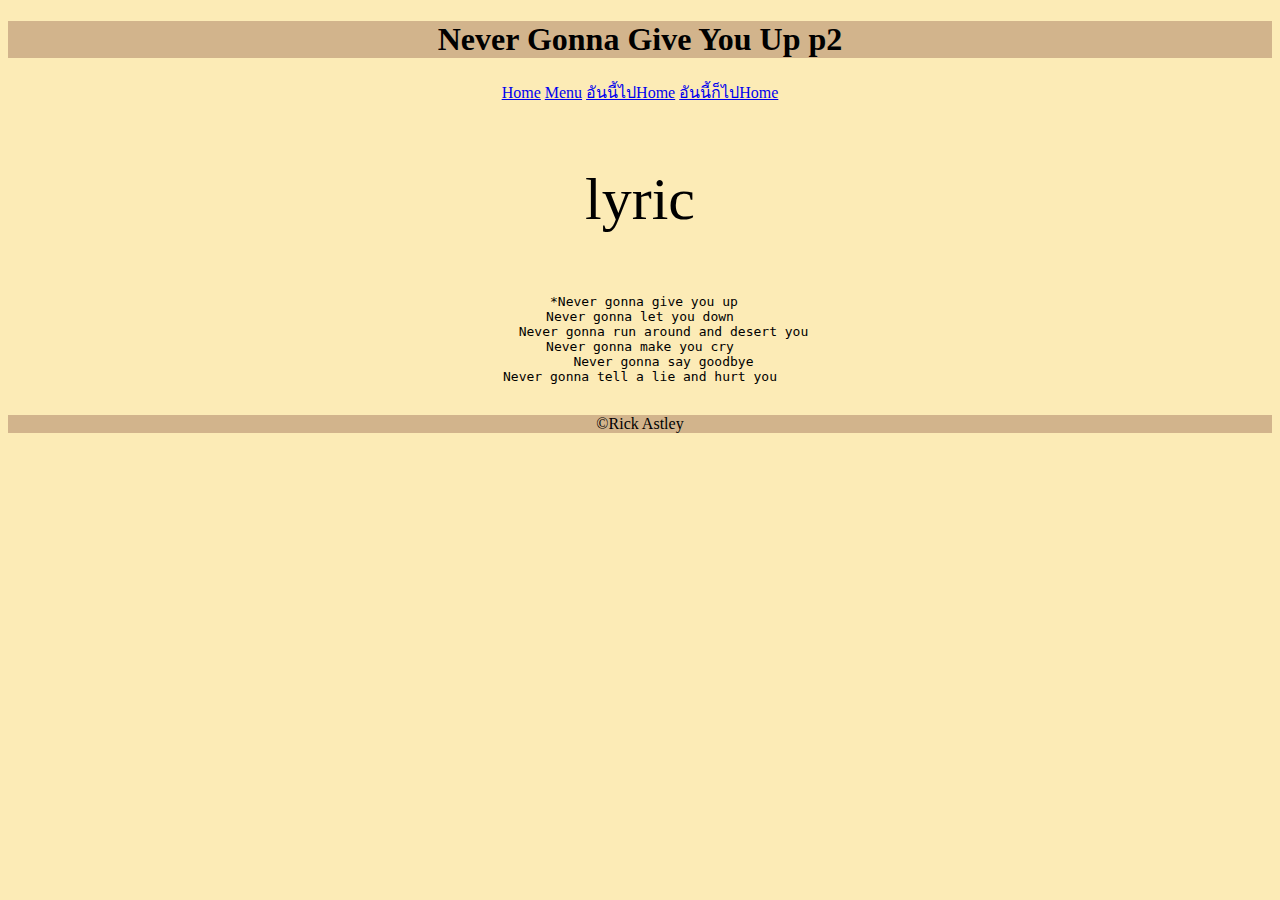
<file: menu.html>
<!DOCTYPE html>
<html lang="en">
<center
<head>
  <meta charset="UTF-8">
  <meta name="viewport" content="width=device-width, initial-scale=1.0">
  <link href="style2.css" rel="stylesheet" type="text/css" />
  <title>never gonna give you up</title>
</head>
<body>
  <h1>Never Gonna Give You Up p2</h1>
  <a href="index.htmll">Home</a>
  <a href="menu.html">Menu</a>
  <a href="https://www.youtube.com/watch?v=dQw4w9WgXcQ">อันนี้ไปHome</a>
  <a href="https://www.youtube.com/watch?v=dQw4w9WgXcQ">อันนี้ก็ไปHome</a>
  <p style="font-size:60px">lyric</p>
  <pre> *Never gonna give you up
Never gonna let you down
      Never gonna run around and desert you
Never gonna make you cry
      Never gonna say goodbye
Never gonna tell a lie and hurt you
  </pre>
  <footer>
    
      <p>&copy;Rick Astley</p>
    
  </footer>
</body>
</center>
</html>
</file>
<file: style2.css>
body{
  background-color: #fcebb6
}
h1{
  background-color: #d2b48c
}
footer{
  background-color: #d2b48c
}
</file>
